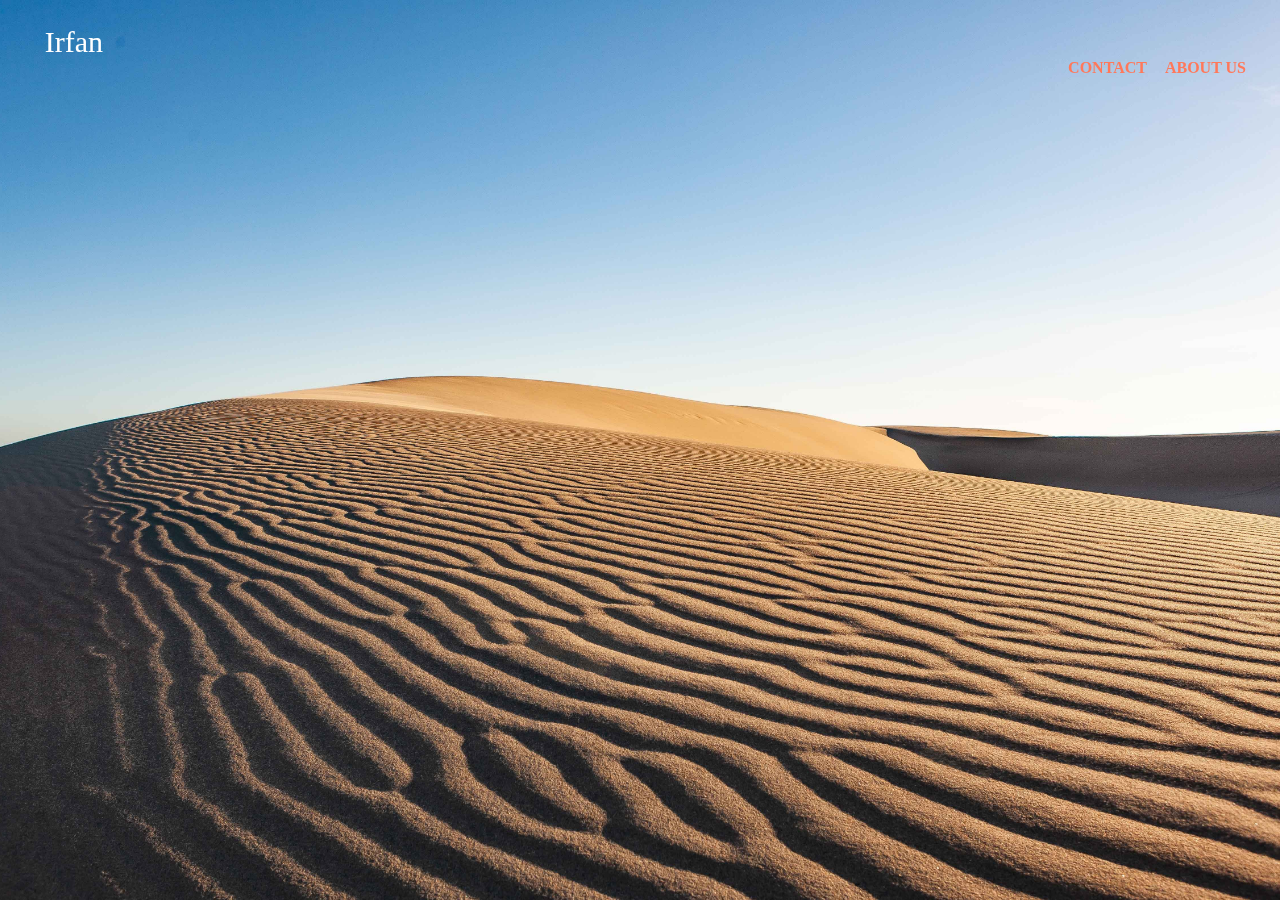
<file: index.html>
<!DOCTYPE html>
<html lang="en">

<head>
    <meta charset="UTF-8">
    <meta name="viewport" content="width=device-width, initial-scale=1.0">
    <meta http-equiv="X-UA-Compatible" content="ie=edge">
    <link rel="stylesheet" type="text/css" href="style.css">
    <title>Document</title>
</head>

<body>

    <div class="background background_image">
        <div class="container">
            <div id="irfanlogo">Irfan</div>
            <section>
                <nav>
                    <ul id="menu" class="button__font button__list">
                        <li class="button__font">
                            <a href="contact.html" class="button__link">Contact</a>
                        </li>
                        <li class="button__font">
                            <a href="contact.html" class="button__link">About us</a>
                        </li>
                    </ul>
                </nav>
            </section>

        </div>

    </div>

</body>

</html>
</file>
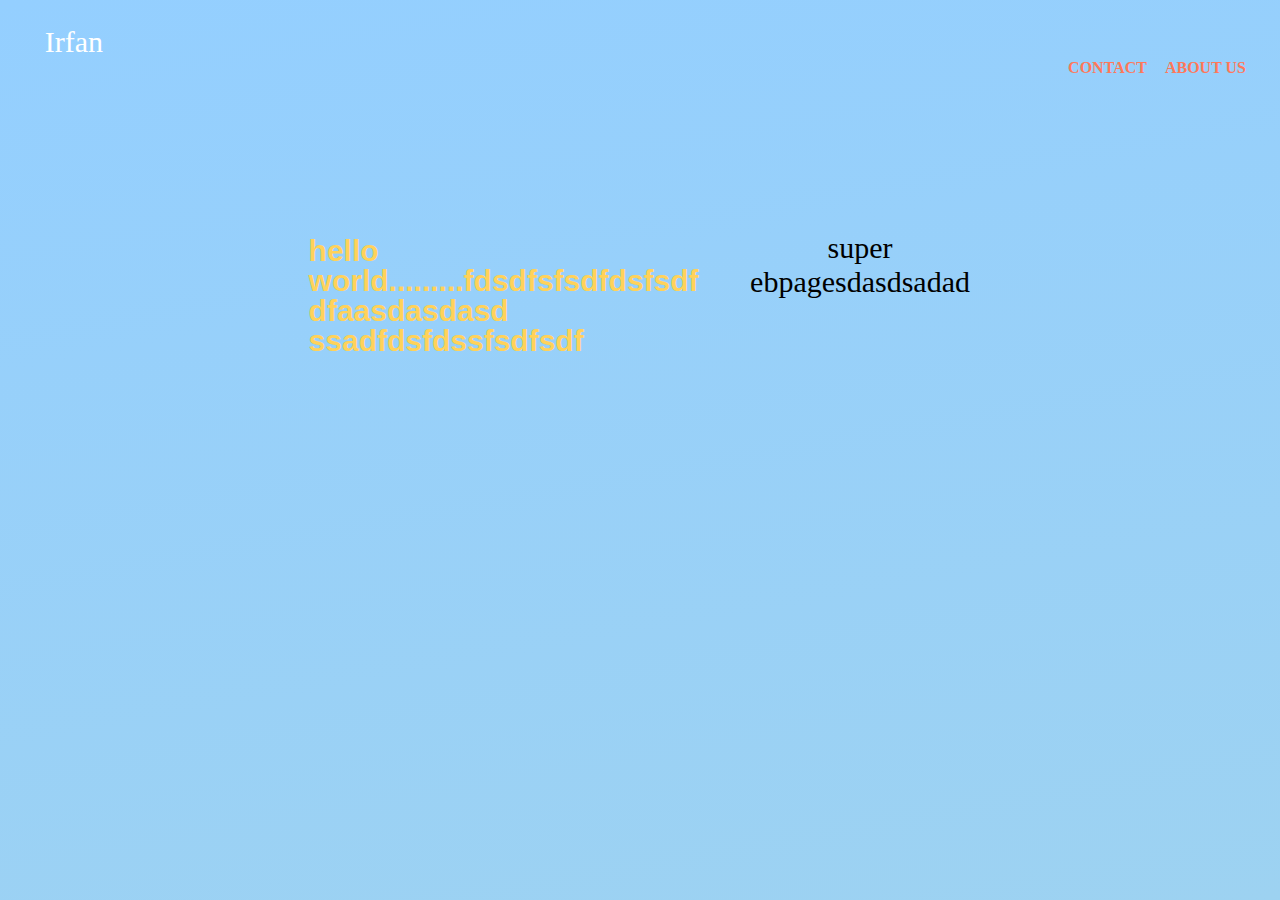
<file: aboutus.html>
<!DOCTYPE html>
<html lang="en">

<head>
    <meta charset="UTF-8">
    <meta name="viewport" content="width=device-width, initial-scale=1.0">
    <meta http-equiv="X-UA-Compatible" content="ie=edge">
    <link rel="stylesheet" type="text/css" href="style.css">
    <title>Document</title>
</head>

<body>

    <div class="background_gradient background">
        <div class="container">
            <div id="irfanlogo">Irfan</div>
            <section>
                <nav>
                    <ul id="menu" class="button__font button__list">
                        <li class="button__font">
                            <a href="contact.html" class="button__link">Contact</a>
                        </li>
                        <li class="button__font">
                            <a href="aboutus.html" class="button__link">About us</a>
                        </li>
                    </ul>
                </nav>
            </section>

            <div class="grid-container">
                <div class="box1">


                    <p>
                        <h1> hello world.........fdsdfsfsdfdsfsdf dfaasdasdasd ssadfdsfdssfsdfsdf</h1>
                    </p>
                </div>

                <div class="box2">
                    <p>
                        super ebpagesdasdsadad
                    </p>
                </div>

            </div>
        </div>

    </div>

</body>

</html>
</file>
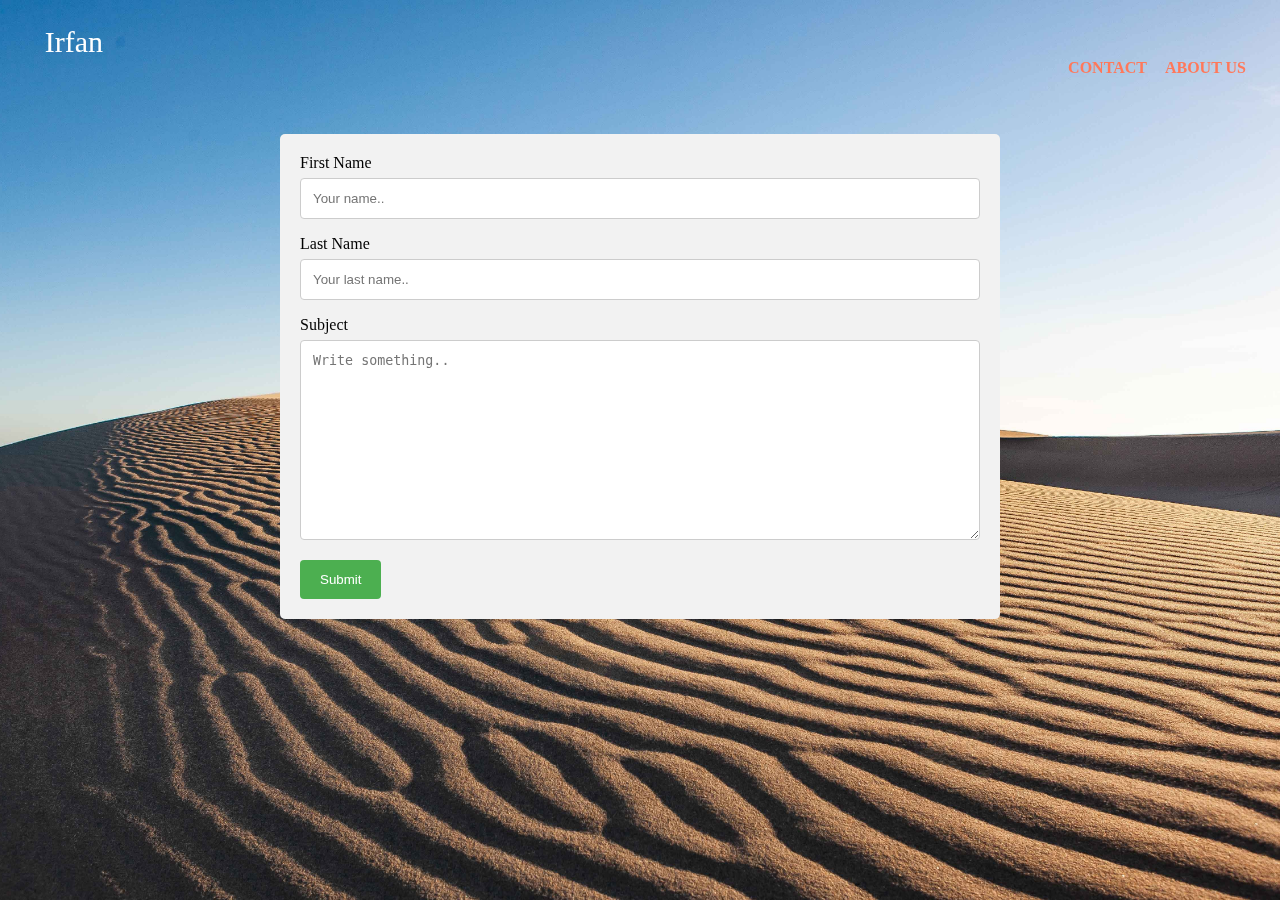
<file: contact.html>
<!DOCTYPE html>
<html lang="en">

<head>
    <meta charset="UTF-8">
    <meta name="viewport" content="width=device-width, initial-scale=1.0">
    <meta http-equiv="X-UA-Compatible" content="ie=edge">
    <link rel="stylesheet" type="text/css" href="style.css">
    <title>Document</title>
</head>

<body>

    <div class="background background_image">
        <div class="container">
            <div id="irfanlogo">Irfan</div>


            <section>
                <nav>
                    <ul id="menu" class="button__font button__list">
                        <li class="button__font">
                            <a href="contact.html" class="button__link">Contact</a>
                        </li>
                        <li class="button__font">
                            <a href="aboutus.html" class="button__link">About us</a>
                        </li>
                    </ul>
                </nav>
            </section>
            <div class="containerform">
                <form action="action_page.php">
                    <div>
                        <label for="fname">First Name</label>
                        <input type="text" id="fname" name="firstname" placeholder="Your name..">
                    </div>
                    <div>
                        <label for="lname">Last Name</label>
                        <input type="text" id="lname" name="lastname" placeholder="Your last name..">
                    </div>
                    <div>
                        <label for="subject">Subject</label>
                        <textarea id="subject" name="subject" placeholder="Write something.." style="height:200px"></textarea>

                        <input type="submit" value="Submit">
                    </div>
                </form>
            </div>
        </div>
    </div>

</body>

</html>
</file>
<file: style.css>
#irfanlogo {
        color: rgb( 255, 255, 255);
        display: block;
        width: 100%;
        max-width: auto;
        margin: 2% auto 1%;
        padding: 0 2%;
        font-family: Verdana;
        font-size: 30px;
        line-height: 0 auto;
        text-align: top left;
    }
    
    h1 {
        color: rgb(255, 210, 90);
        display: block;
        width: 100%;
        max-width: 680px;
        margin: 8% auto 1%;
        padding: 0 2%;
        font-family: Tahoma, Verdana, Arial, sans-serif;
        font-size: 30px;
        line-height: 1;
        text-align: left;
    }
    
    .background {
        position: fixed;
        top: 0;
        right: 0;
        bottom: 0;
        left: 0;
        z-index: 1;
    }
    
    .container {
        -moz-box-sizing: border-box;
        -webkit-box-sizing: border-box;
        box-sizing: border-box;
        display: block;
        width: 100%;
        max-width: auto;
        margin: 0 auto;
        padding: 0 20px;
        text-align: auto;
    }
    
    .background_gradient {
        /* if you dont want the background image please to use this*/
        background: rgb(27, 27, 27);
        background: -webkit-linear-gradient(170deg, rgb(148, 207, 255), rgb(157, 210, 241));
        background: -moz-linear-gradient(170deg, rgb(148, 207, 255), rgb(157, 210, 241));
        background: -o-linear-gradient(170deg, rgb(148, 207, 255), rgb(157, 210, 241));
        /* 170deg is gradient angle */
        background: linear-gradient(170deg, rgb(148, 207, 255), rgb(157, 210, 241));
        background-attachment: fixed;
    }
    
    .containerform {
        text-align: auto;
        border-radius: 5px;
        background-color: #f2f2f2;
        padding: 20px;
        max-width: 680px;
        margin: 2% auto 1%;
    }
    
    .background_image {
        -webkit-background-size: cover;
        -o-background-size: cover;
        background-size: cover;
        background-position: center center;
        background-repeat: no-repeat;
        background-attachment: fixed;
        background-image: url('images/adventure-arid-barren-1123567.jpg');
    }
    
    .button__list {
        display: inline-block;
        list-style: none;
        text-align: center;
        position: top right;
    }
    
    .button {
        display: table-cell;
        vertical-align: top;
        text-align: right;
        opacity: 1;
        -webkit-transition: opacity .3s;
        -moz-transition: opacity .3s;
        -o-transition: opacity .3s;
        transition: opacity .3s;
    }
    
    .button__link:hover {
        text-decoration: none;
        color: #FFF05A;
    }
    
    .button__link {
        display: inline-block;
        margin-bottom: 20px;
        color: #FF785A;
        outline: none;
        text-decoration: none;
    }
    
    .button__font ul,
    .button__font ol {
        margin-left: 5px;
        margin-bottom: 20px;
        list-style: none;
    }
    
    #menu {
        position: relative;
        margin: -2% auto 1%;
        display: block;
        text-align: right;
        max-width: auto;
        width: 100%;
        padding: 1% 0;
    }
    
    #menu li {
        font-weight: bold;
        display: inline;
        text-transform: uppercase;
        margin-right: 14px;
    }
    
    #menu input {
        font-size: 0.7em;
        text-transform: lowercase;
        text-align: right;
        position: relative;
        top: 4px;
    }
    
    input[type=text],
    select,
    textarea {
        width: 100%;
        padding: 12px;
        border: 1px solid #ccc;
        border-radius: 4px;
        /* Rounded borders */
        box-sizing: border-box;
        /* Make sure that padding and width stays in place */
        margin-top: 6px;
        margin-bottom: 16px;
        /* Bottom margin */
        resize: vertical/* Allow the user to vertically resize the textarea (not horizontally) */
    }
    /* Style the submit button with a specific background color etc */
    
    input[type=submit] {
        background-color: #4CAF50;
        color: white;
        padding: 12px 20px;
        border: none;
        border-radius: 4px;
        cursor: pointer;
    }
    /* When moving the mouse over the submit button, add a darker green color */
    
    input[type=submit]:hover {
        background-color: #45a049;
    }
    
    .grid-container {
        display: grid;
        grid-template-columns: auto auto auto;
        grid-gap: 10px;
        padding: 10px;
        max-width: 680px;
        margin: 5% auto 1%;
    }
    
    .grid-container>div {
        text-align: center;
        padding: 20px 0;
        font-size: 30px;
    }
    
    .box1 {
        grid-column: 1 / 3;
    }
    
    table {
        border: 4px solid red;
    }
</file>
